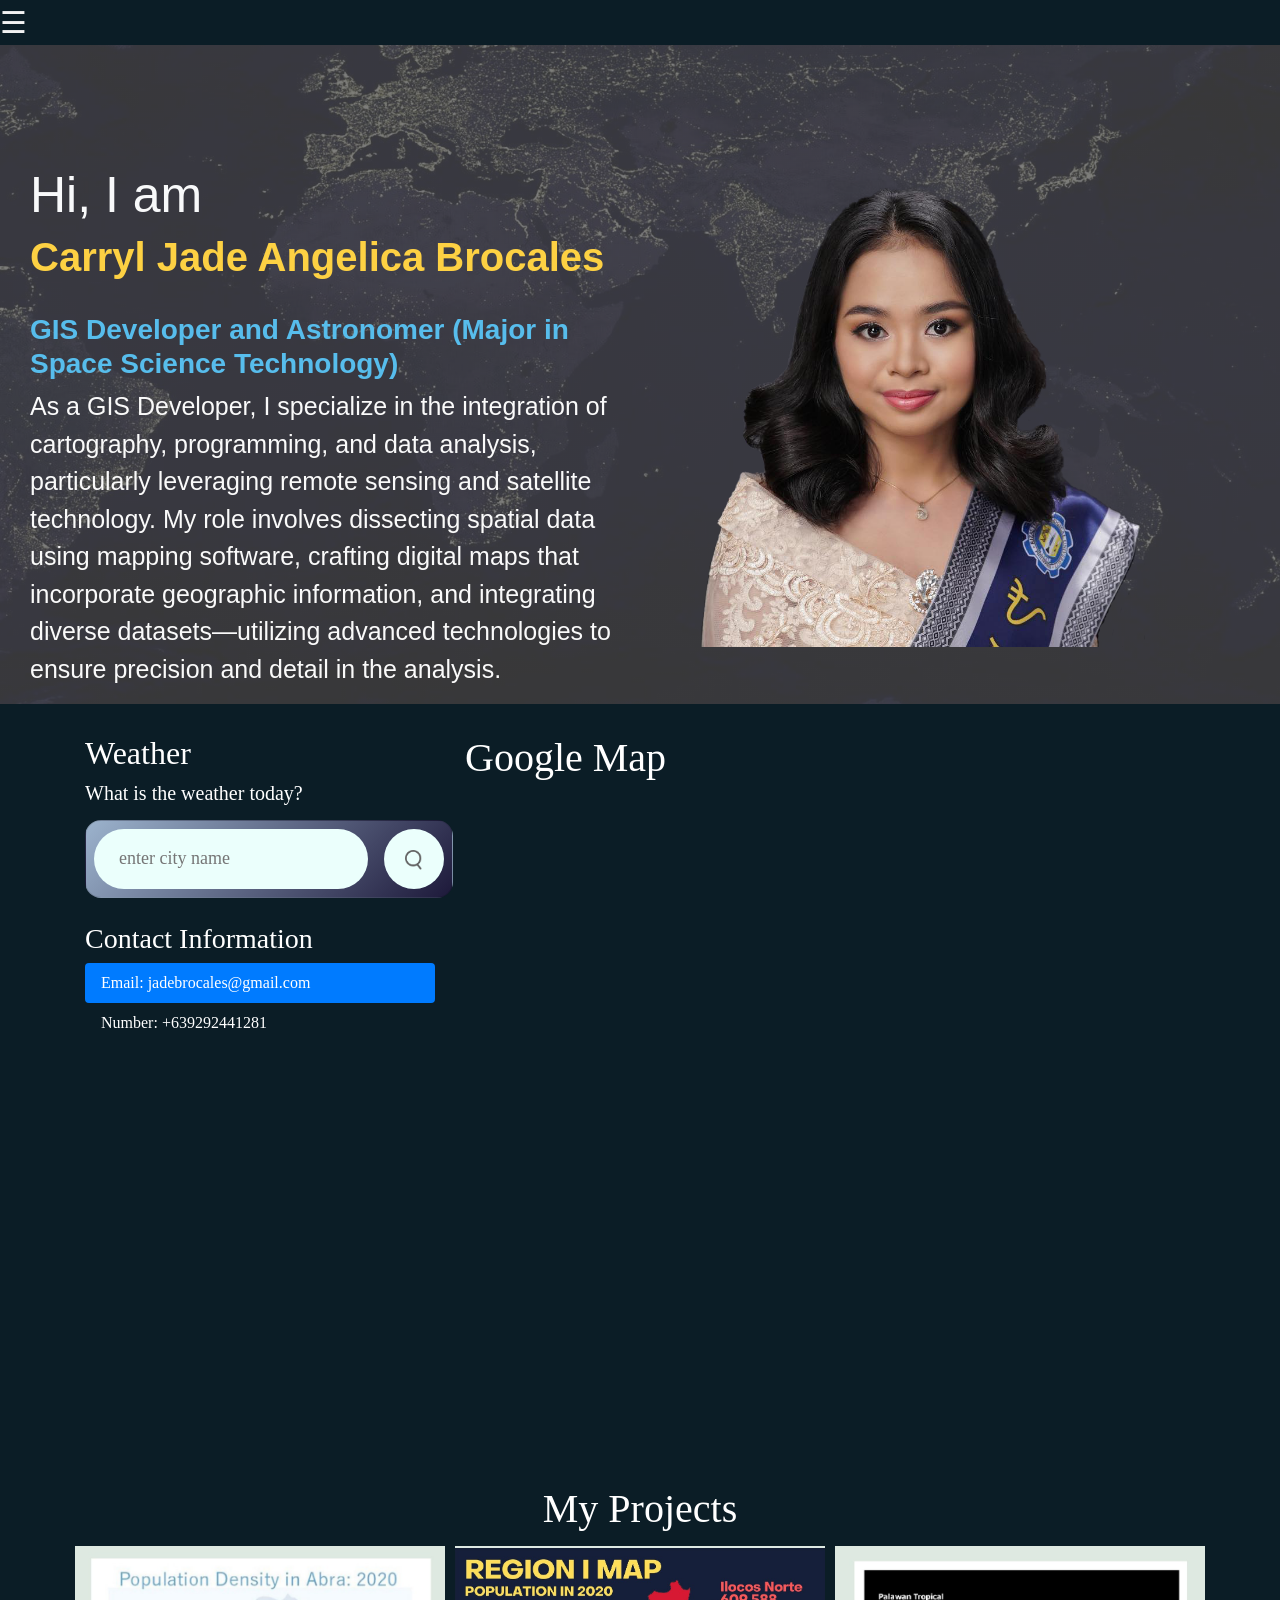
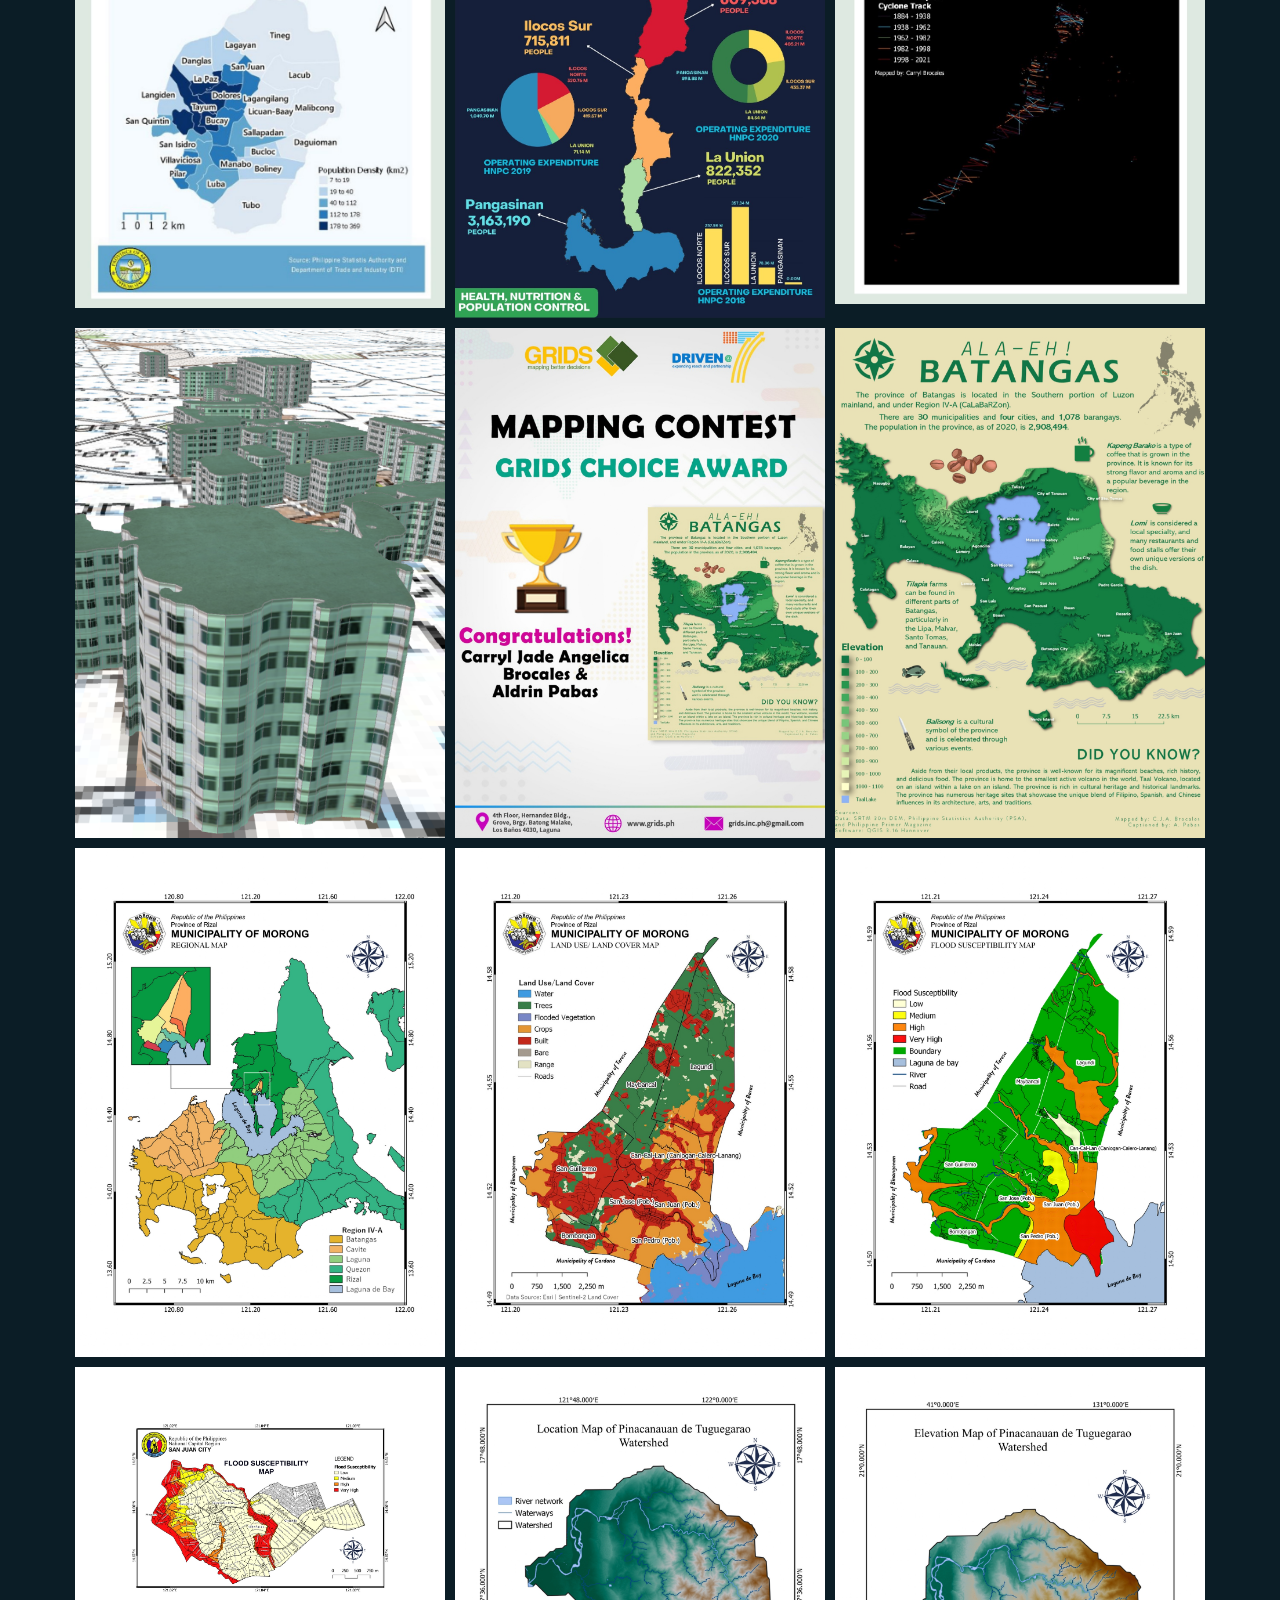
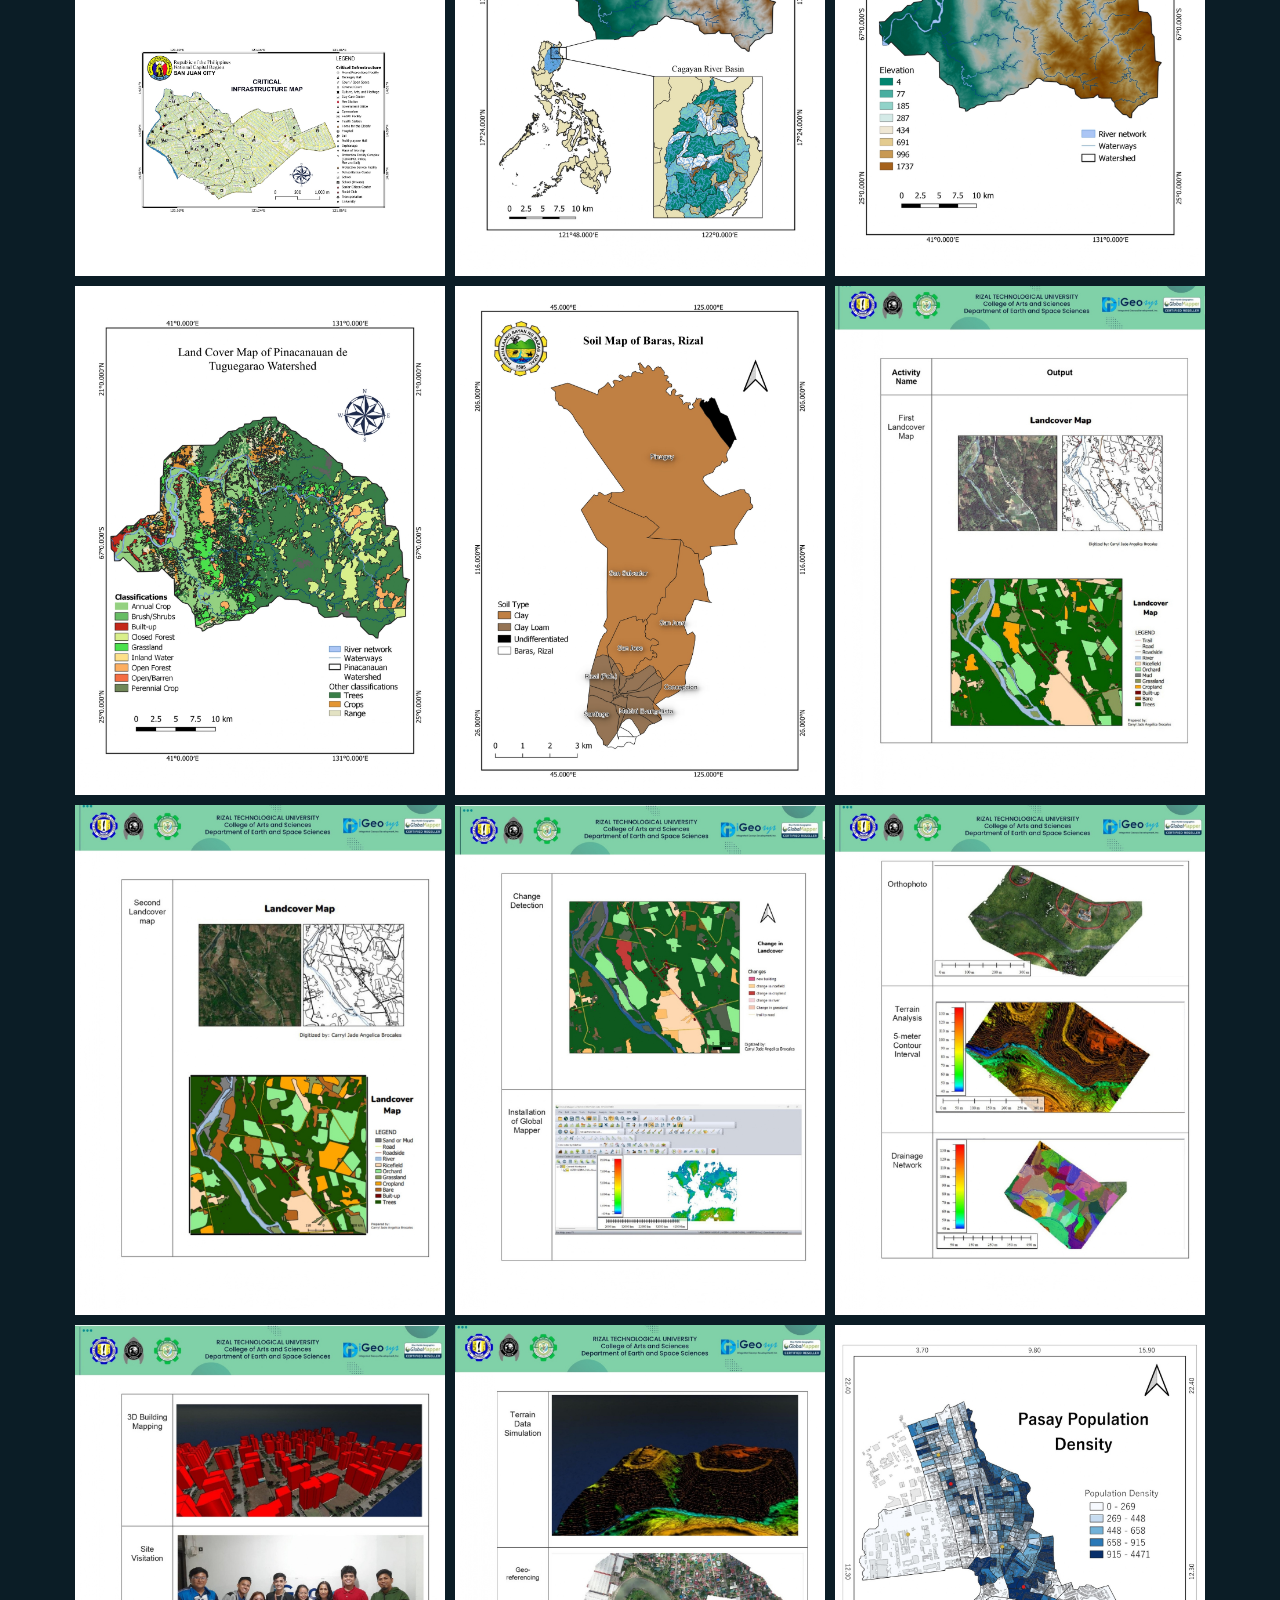
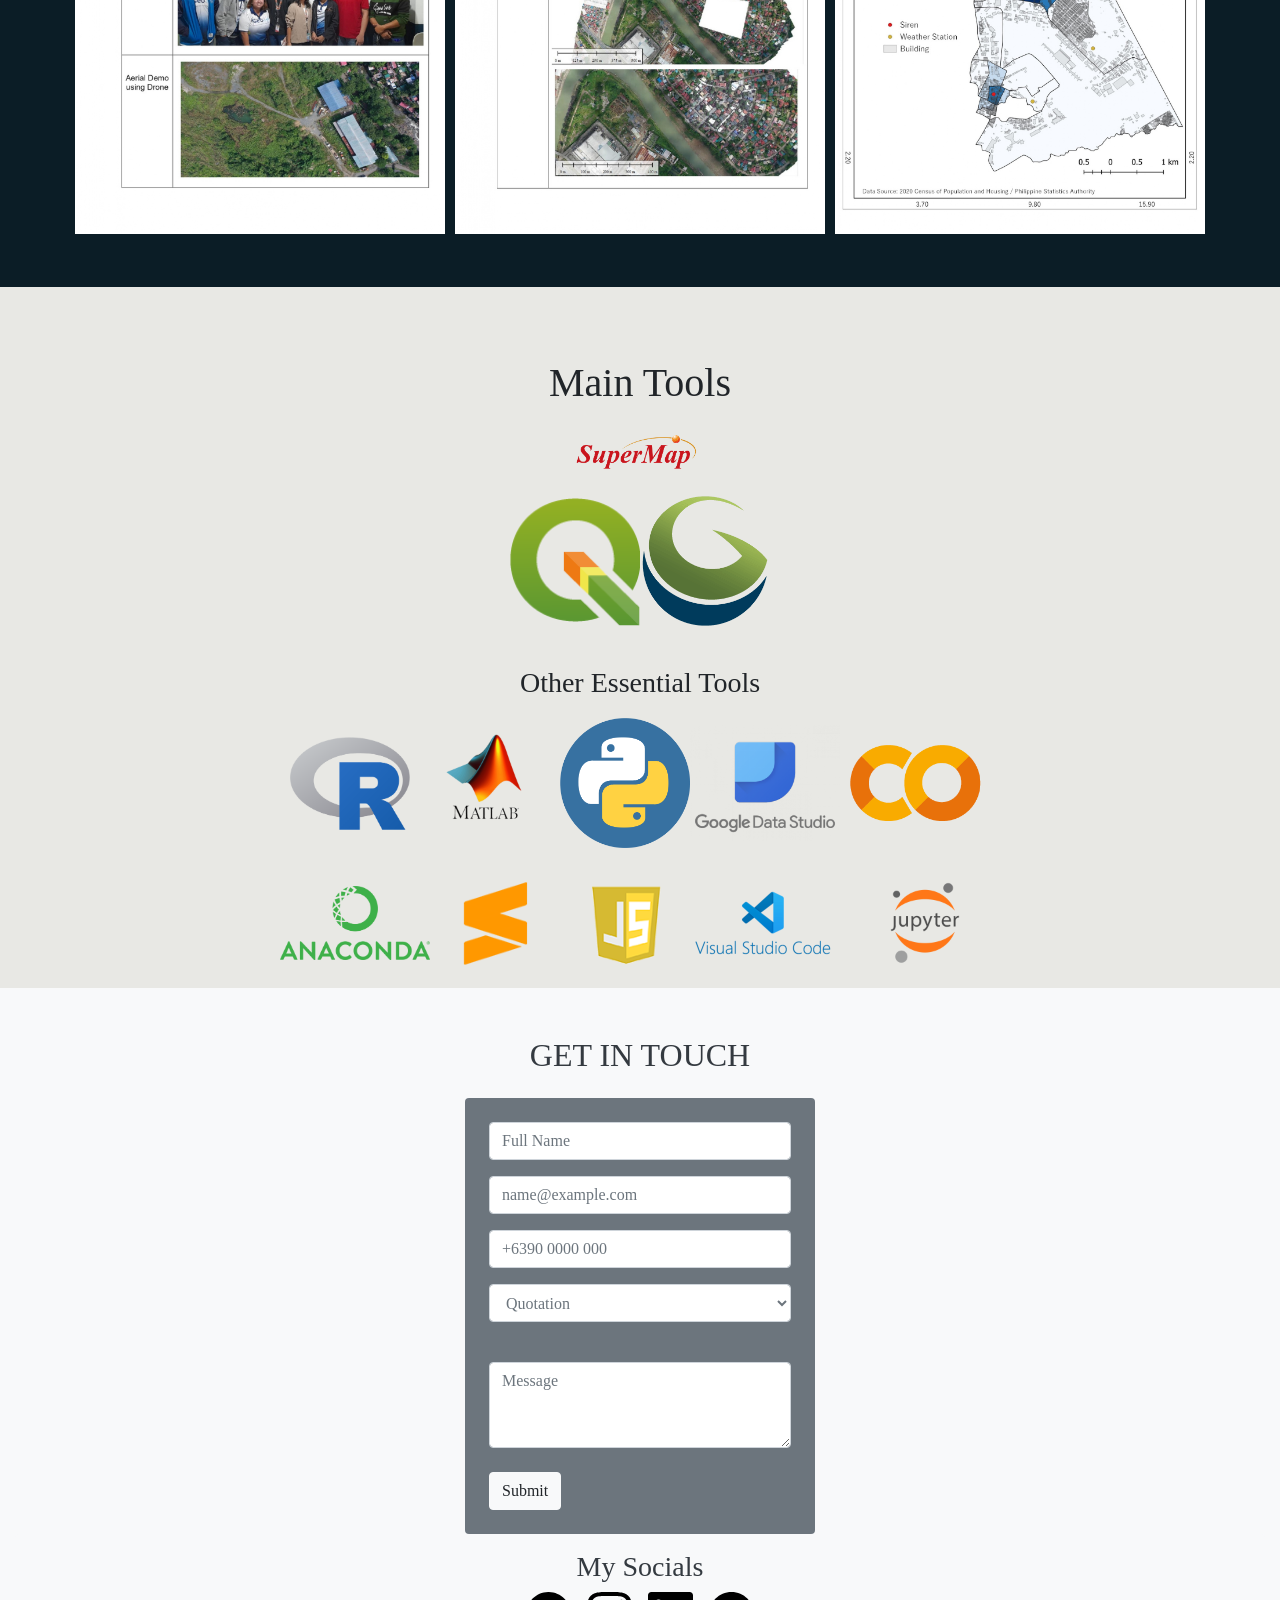
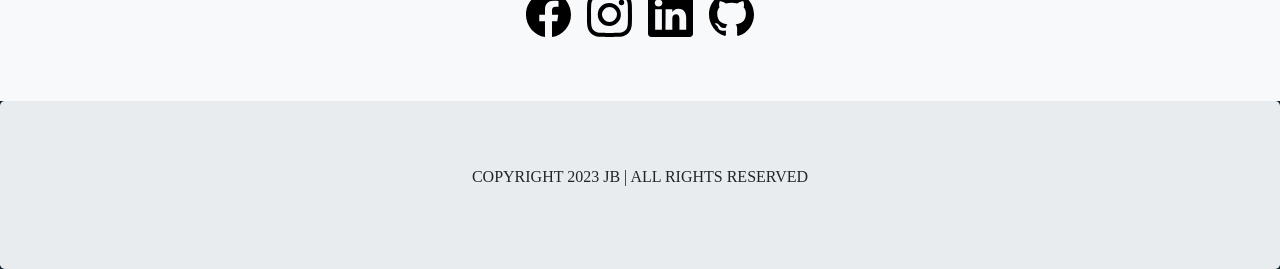
<file: index.html>
<!DOCTYPE html>
<html lang="en">
<head>
  <title>Brocales Portfolio</title>
  <meta charset="utf-8">
  <meta name="viewport" content="width=device-width, initial-scale=1">
  <link rel="stylesheet" href="https://cdn.jsdelivr.net/npm/bootstrap@4.6.2/dist/css/bootstrap.min.css">
  <!--Bootstrap Link-->
  <script src="https://cdn.jsdelivr.net/npm/jquery@3.7.1/dist/jquery.slim.min.js"></script>
  <script src="https://cdn.jsdelivr.net/npm/popper.js@1.16.1/dist/umd/popper.min.js"></script>
  <script src="https://cdn.jsdelivr.net/npm/bootstrap@4.6.2/dist/js/bootstrap.bundle.min.js"></script>
  <link rel="stylesheet" href="style.css">
  <style>
  .fakeimg {
    height: 200px;
    background: rgb(232, 228, 228);
  }
  </style>
</head>
<body>

<!--sidebar-->

  <meta name="viewport" content="width=device-width, initial-scale=1">
  <style>
  body {
    font-family: "Lato", sans-serif;
  }
  
  .sidenav {
    height: 100%;
    width: 0;
    position: fixed;
    z-index: 1;
    top: 0;
    left: 0;
    background-color: #0B1D26;
    overflow-x: hidden;
    transition: 0.5s;
    padding-top: 60px;
  }
  
  .sidenav a {
    padding: 8px 8px 8px 32px;
    text-decoration: none;
    font-size: 25px;
    color: #8197A6;
    display: block;
    transition: 0.3s;
  }
  
  .sidenav a:hover {
    color: #f1f1f1;
  }
  
  .sidenav .closebtn {
    position: absolute;
    top: 0;
    right: 25px;
    font-size: 36px;
    margin-left: 50px;
  }
  
  @media screen and (max-height: 450px) {
    .sidenav {padding-top: 15px;}
    .sidenav a {font-size: 18px;}
  }
  </style>
  </head>
  <body>
  
  <div id="mySidenav" class="sidenav">
    <a href="javascript:void(0)" class="closebtn" onclick="closeNav()">&times;</a>
    <a href="index.html">Home</a>
    <a href="#projects">Projects</a>
    <a href="#tools">Tools</a>
    <a href="#contact">Contact</a>
  </div>
  
  <span style="font-size:30px;cursor:pointer;color: #f1f1f1;" onclick="openNav()">&#9776;</span>
  
  <script>
  function openNav() {
    document.getElementById("mySidenav").style.width = "250px";
  }
  
  function closeNav() {
    document.getElementById("mySidenav").style.width = "0";
  }
  </script>

<!--sidebar-->


<!--Nav Bar-->
<!-- <nav class="navbar navbar-expand-sm bg-dark navbar-dark">
  <a class="navbar-brand" href="home.html">Home</a>
  <button class="navbar-toggler" type="button" data-toggle="collapse" data-target="#collapsibleNavbar">
    <span class="navbar-toggler-icon"></span>
  </button>
  <div class="collapse navbar-collapse" id="collapsibleNavbar">
    <ul class="navbar-nav">
      <li class="nav-item">
        <a class="nav-link" href="#">Sample Works</a>
      </li>
      <li class="nav-item">
        <a class="nav-link" href="Map.html">Services</a>
      </li>
      <li class="nav-item">
        <a class="nav-link" href="#">Contact Us</a>
      </li>    
    </ul>
  </div>  
</nav> -->

<!--Landing Page-->
<section id="landing" class="container-fluid">
  <div class="row">
      <div class="text-light text-decoration-none col-md-6 col-12">
          <h2 id="greet">Hi, I am</h2>
          <h1 id="name">Carryl Jade Angelica Brocales</h1><br>
          <h3 id="position">GIS Developer and Astronomer (Major in Space Science Technology)</h3>
          <p id="about" >As a GIS Developer, I specialize in the integration of cartography, programming, and data analysis, particularly leveraging remote sensing and satellite technology. My role involves dissecting spatial data using mapping software, crafting digital maps that incorporate geographic information, and integrating diverse datasets—utilizing advanced technologies to ensure precision and detail in the analysis.</p>
      </div>
      <div class="text-light col-md-6 col-12">
          <img src="images/jade.png" id="profile-1" class="img-fluid" height="80%" width="80%">
      </div>
  </div>
</section>

<!--End Landing Page-->

<!-- My Projects Section Start -->

<div>
  <div class="container" style="margin-top:30px">
    <div class="row">
      <div class="col-sm-4">
        <h2 style="color:white;" >Weather</h2>
        <h5 style="color:white;">What is the weather today?</h5>
        <div class="card">
          <div class="search">
               <input type="text" placeholder= "enter city name" spellcheck="false">
               <button><img src="images/search.png"> </button>
          </div>
          <div class="error">
              <p>Invalid city name</p>
          </div>
          <div class="weather">
              <img src="images/rain.png" class="weather-icon">
              <h1 class="temp">22°C</h1>
              <h2 class="city">New York</h2>
              <div class="details">
                  <div class="col">
                      <img src="images/humidity.png">
                      <div>
                          <p class="humidity">50%</p>
                          <p>Humidity</p>
                      </div>
                  </div>
                  <div class="col">
                      <img src="images/wind.png">
                      <div>
                          <p class="wind">15km/h</p>
                          <p>Wind Speed</p>
                      </div>
                  </div>
              </div>
          </div>
        </div>
        
        
        <script>
        
        const apiKey = "19c7f417377181940f6a1cfdece5faf0";
        const apiUrl = "https://api.openweathermap.org/data/2.5/weather?units=metric&q=";
        
        const searchBox = document.querySelector(".search input");
        const searchBtn = document.querySelector(".search button");
        const weatherIcon = document.querySelector (".weather-icon");
        
        
        //https://api.openweathermap.org/data/2.5/weather?q=London,uk&APPID=19c7f417377181940f6a1cfdece5faf0
        
        async function checkWeather(city)
        {
          const response= await fetch (apiUrl + city + `&appid=${apiKey}`);
          
          if(response.status == 404){
              document.querySelector(".error").style.display = "block";
              document.querySelector(".weather").style.display = "none";
          }else{
        
          }
          var data= await response.json();
        
          document.querySelector(".city").innerHTML = data.name;
          document.querySelector(".temp").innerHTML = Math.round(data.main.temp) + "°c";
          document.querySelector(".humidity").innerHTML = data.main.temp + "°%";
          document.querySelector(".wind").innerHTML = data.wind.speed + "km/h";
        
          if (data.weather[0] .main =="Clouds"){
              weatherIcon.src = "images/clouds.png";
          }
          else if (data.weather[0].main == "Clear"){
              weatherIcon.src = "images/clear.png"
          }
          else if (data.weather[0].main == "Rain"){
              weatherIcon.src == "images/rain.png"
          }
          else if (data.weather[0].main == "Drizzle"){
              weatherIcon.src == "images/drizzle.png"
          }
          else if (data.weather[0].main == "Mist"){
              weatherIcon.src == "images/mist.png"
          }
        
          document.querySelector(".weather").style.display = "block";
          document.querySelector(".error").style.display = "none";
        
        }
        
        searchBtn.addEventListener("click",()=>{
          checkWeather(searchBox.value);
        })
        
        checkWeather();
        
        </script>
    
  <!--End of Weather Data-->
  <br>
        <h3 style="color:white;" >Contact Information</h3>
        <ul class="nav nav-pills flex-column">
          <li class="nav-item">
            <a class="nav-link active" href="#">Email: jadebrocales@gmail.com</a>
          </li>
          <li class="nav-item">
            <a class="nav-link" href="#" style="color:white;">Number: +639292441281</a>
          </li>
        </ul>
        <hr class="d-sm-none">
      </div>
  
  <!--Google Map-->
  
      <div class="col-sm-8">
        <h1 style="color:white;"> Google Map</h1>
        <div class = "google-map">
        <iframe src="https://www.google.com/maps/embed?pb=!1m14!1m12!1m3!1d61770.73701862743!2d121.07448319999999!3d14.617804799999998!2m3!1f0!2f0!3f0!3m2!1i1024!2i768!4f13.1!5e0!3m2!1sen!2sph!4v1701671290749!5m2!1sen!2sph" width="800" height="600" style="border:0;" allowfullscreen="" loading="lazy" referrerpolicy="no-referrer-when-downgrade"></iframe>
        </div>
  
  </div>
  </div>
  
  <br>
  <br>
  <!--SAMPLE MAPS-->
  <br>
<section id="projects">
  <h1 style="color:white;" class="text-center mt-3">My Projects</h1>
  
  <div class="row">
    <div class="column">
      <img src="images/popden.jpg" alt="Snow" style="width:100%">
    </div>
    <div class="column">
      <img src="images/region.jpg" alt="Mountains" style="width:100%">
    </div>
    <div class="column">
      <img src="images/tctracker.jpg" alt="Forest" style="width:100%">
    </div>
  </div>
  
  <div class="row">
    <div class="column">
      <img src="images/3d.png" alt="Snow" style="width:100%">
    </div>
    <div class="column">
      <img src="images/pg1.jpg" alt="Forest" style="width:100%">
    </div>
    <div class="column">
      <img src="images/pg2.jpg" alt="Mountains" style="width:100%">
    </div>
  </div>
  
  <div class="row">
    <div class="column">
      <img src="images/pg4.jpg" alt="Snow" style="width:100%">
    </div>
    <div class="column">
      <img src="images/pg5.jpg" alt="Forest" style="width:100%">
    </div>
    <div class="column">
      <img src="images/pg6.jpg" alt="Mountains" style="width:100%">
    </div>
  </div>
  
  <div class="row">
    <div class="column">
      <img src="images/pg7.jpg" alt="Snow" style="width:100%">
    </div>
    <div class="column">
      <img src="images/pg8.jpg" alt="Forest" style="width:100%">
    </div>
    <div class="column">
      <img src="images/pg9.jpg" alt="Mountains" style="width:100%">
    </div>
  </div>
  
  <div class="row">
    <div class="column">
      <img src="images/pg10.jpg" alt="Snow" style="width:100%">
    </div>
    <div class="column">
      <img src="images/pg12.jpg" alt="Forest" style="width:100%">
    </div>
    <div class="column">
      <img src="images/pg13.jpg" alt="Mountains" style="width:100%">
    </div>
  </div>
  
  <div class="row">
    <div class="column">
      <img src="images/pg14.jpg" alt="Snow" style="width:100%">
    </div>
    <div class="column">
      <img src="images/pg15.jpg" alt="Forest" style="width:100%">
    </div>
    <div class="column">
      <img src="images/pg16.jpg" alt="Mountains" style="width:100%">
    </div>
  </div>
  
  <div class="row">
    <div class="column">
      <img src="images/pg17.jpg" alt="Snow" style="width:100%">
    </div>
    <div class="column">
      <img src="images/pg18.jpg" alt="Forest" style="width:100%">
    </div>
    <div class="column">
      <img src="images/pg3.jpg" alt="Mountains" style="width:100%">
    </div>
  </div>
  
  </div>
  </div>
  
  <br>
  <br>
</section>

<!-- My Projects Section End -->
<section id="tools">
  <br>
  <h1 class="text-center mt-5" font-size: 50px >Main Tools</h1>
  <div class="d-flex justify-content-center flex-column" id="core-tools">
      <div class="d-md-flex align-items-center justify-content-center" >
          <img id="supermap" img width="180" src="images/supermap.png" />
      </div>
      <div class="d-flex justify-content-center" id="css-js">
          <img width="130" src="images/qgis.png" />
          <img width="130" src="images/globalmapper.png" />
      </div>
  </div>
  <br>
  <!-- Core Tools Section End -->

  <!-- Other Tools Section Start -->
  <h3 class="text-center mt-3">Other Essential Tools</h3>
  <div class="d-flex flex-md-column" id="other-tools">
      <div class="d-md-flex align-items-center justify-content-center" id="tools-1">
          <img width="120" src="images/r.png" />
          <img width="150" src="images/matlab.png" />
          <img width="130" src="images/python.png" />
          <img width="150" src="images/datastudio.png" />
          <img width="150" src="images/collab.png" />
      </div>
      <div class="d-md-flex align-items-center justify-content-center" id="tools-2">
          <img width="150" src="images/anaconda.png" />
          <img width="130" src="images/logo-sublime-text-3.png" />
          <img width="130" src="images/javascript.png" />
          <img width="160" src="images/vsc.png" />
          <img width="150" src="images/jupyter.png" />
      </div>
  </div>
</section>

<section id="contact" class="py-5 text-dark bg-light">
  <div class="container">
      <h2 class="text-center text-dark mb-4">GET IN TOUCH</h2>
      <div class="row justify-content-center">
          <div class="col-xl-4 col-md-8 col-12">
              <form class="bg-secondary p-4 rounded" id="form-col">
                  <div class="form-group">
                      <input type="text" class="form-control" id="full_name" placeholder="Full Name">
                  </div>
                  <div class="form-group">
                      <input type="email" class="form-control" id="email" placeholder="name@example.com">
                  </div>
                  <div class="form-group">
                      <input type="text" class="form-control" id="contactNum" placeholder="+6390 0000 000">
                  </div>
                  <div class="form-group">
                      <select class="form-control text-secondary" id="send_inquiry">
                          <option>Quotation</option>
                          <option>Inquiry</option>
                          <option>Commission</option>
                          <option>Current Position</option>
                          <option>Others</option>
                      </select>
                  </div>
                  <div class="form-group">
                      <label for="message"></label>
                      <textarea class="form-control text-secondary" id="message" rows="3">Message</textarea>
                  </div>
                  <button type="button" data-toggle="modal" data-target="#modalDiv" class="btn btn-light text-transparent mt-2" id="submit_button">Submit</button>
              </form>
          </div>
      </div>
  </div>

  
  <div class="container-fluid">
      <div class="bg-light p-3 rounded">
          <h3 class="text-center text-dark">My Socials</h3>
          <div class="social-icons d-flex justify-content-center">
              <a href="https://www.facebook.com/jade.brocales/" target="_blank" class="mx-2">
                  <img width="45"src="images/facebook.svg" alt="Facebook Icon" class="icon">
              </a>
              <a href="https://www.instagram.com/carreal_j/" target="_blank" class="mx-2">
                  <img width="45" src="images/instagram.svg" alt="Instagram Icon" class="icon">
              </a>
              <a href="https://www.linkedin.com/in/carryl-jade-brocales/" target="_blank" class="mx-2">
                  <img width="45" src="images/linkedin.svg" alt="LinkedIn Icon" class="icon">
              </a>
              <a href="https://github.com/carreal" target="_blank" class="mx-2">
                  <img width="45" src="images/github.svg" alt="GitHub Icon" class="icon">
              </a>
          </div>
      </div>
  </div>


  </div>
</section>

<!-- Modal Start -->
<div class="modal fade" id="modalDiv" tabindex="-1" aria-labelledby="modal-label" aria-hidden="true">
  <div class="modal-dialog">
      <div class="modal-content">
          <div class="modal-header">
              <h5 class="modal-title" id="modal-label">Thank you for contacting us!</h5>
              <button type="button" class="close" data-dismiss="modal" aria-label="Close">
                  <span aria-hidden="true">&times;</span>
              </button>
          </div>
          <div class="modal-body">
              <p class="text-center">Message Successfully Sent!</p>
          </div>
          <div class="modal-footer">
              <button type="button" class="btn btn-secondary" data-dismiss="modal">Close</button>
          </div>
      </div>
  </div>
  
</div>
<!-- Modal End -->


<div class="jumbotron text-center" style="margin-bottom:0" >
  <p>COPYRIGHT 2023 JB | ALL RIGHTS RESERVED</p>
</div>

</body>
</html>
</file>
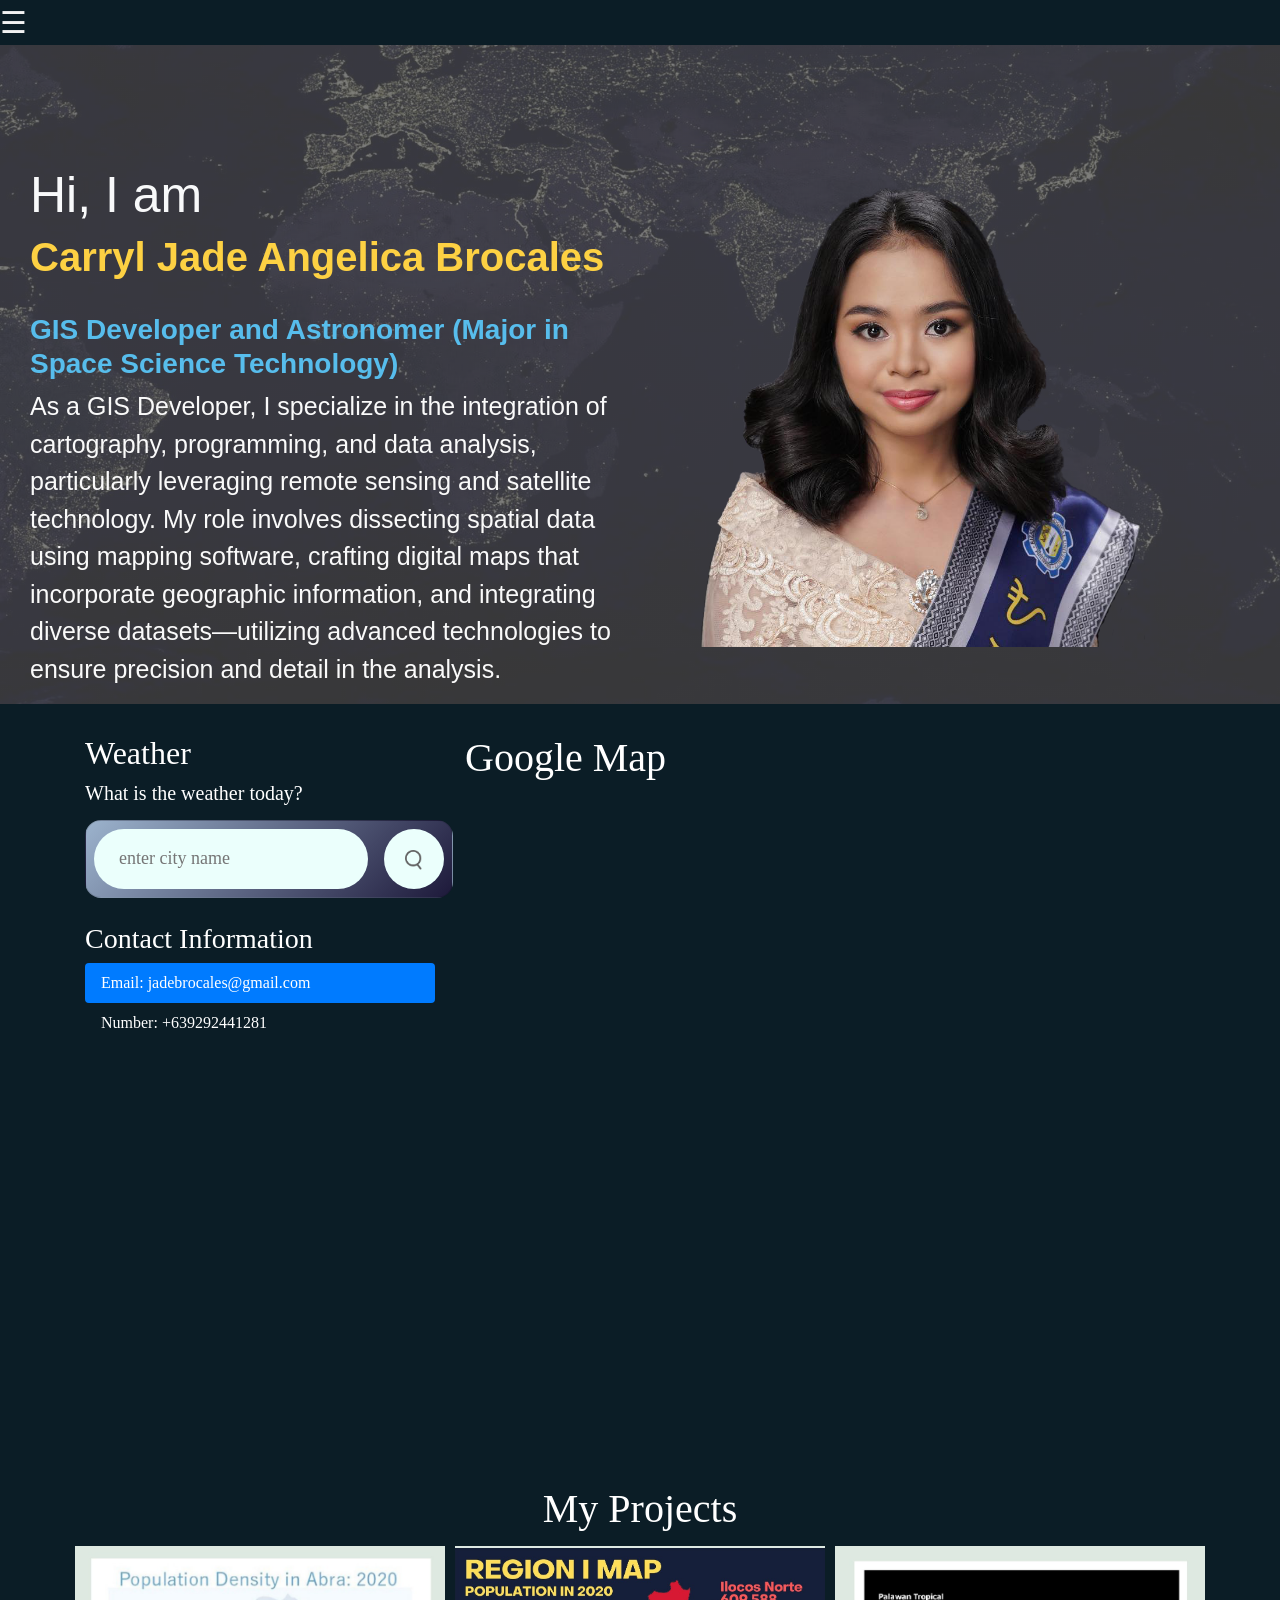
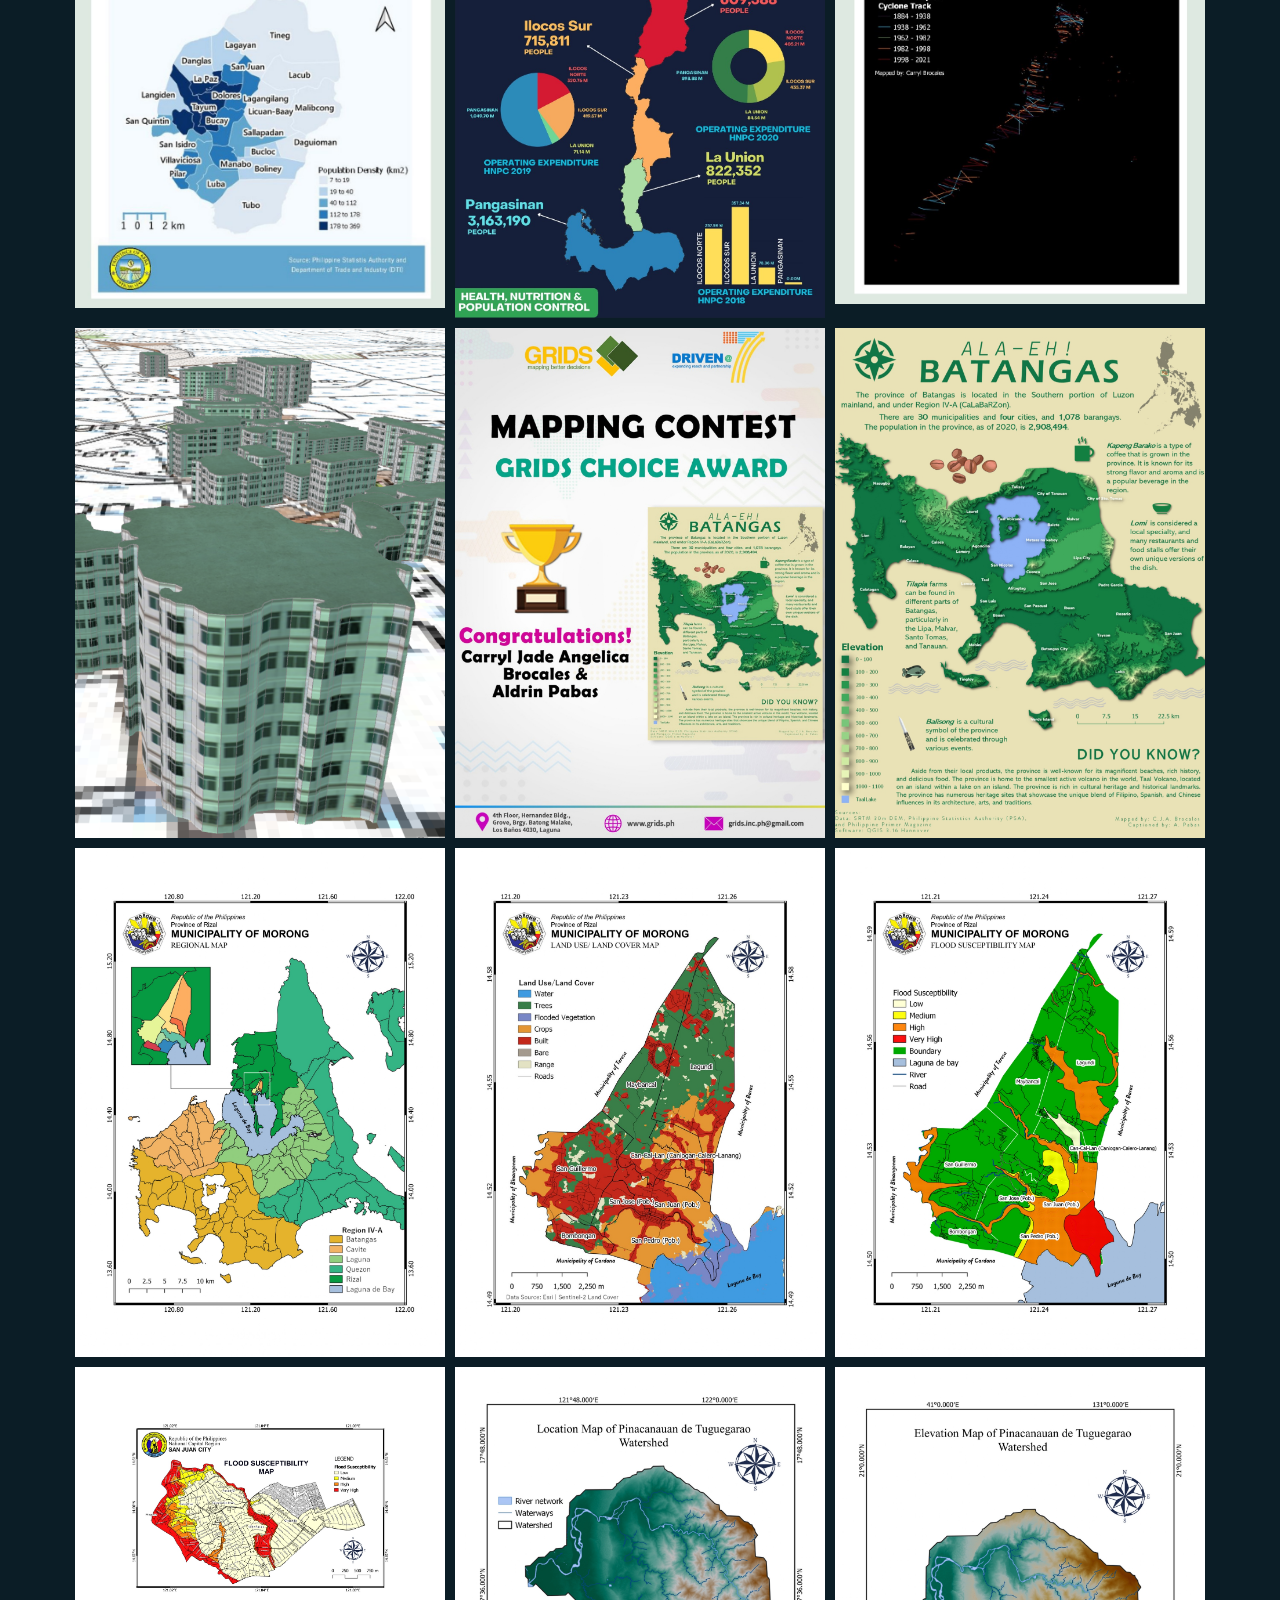
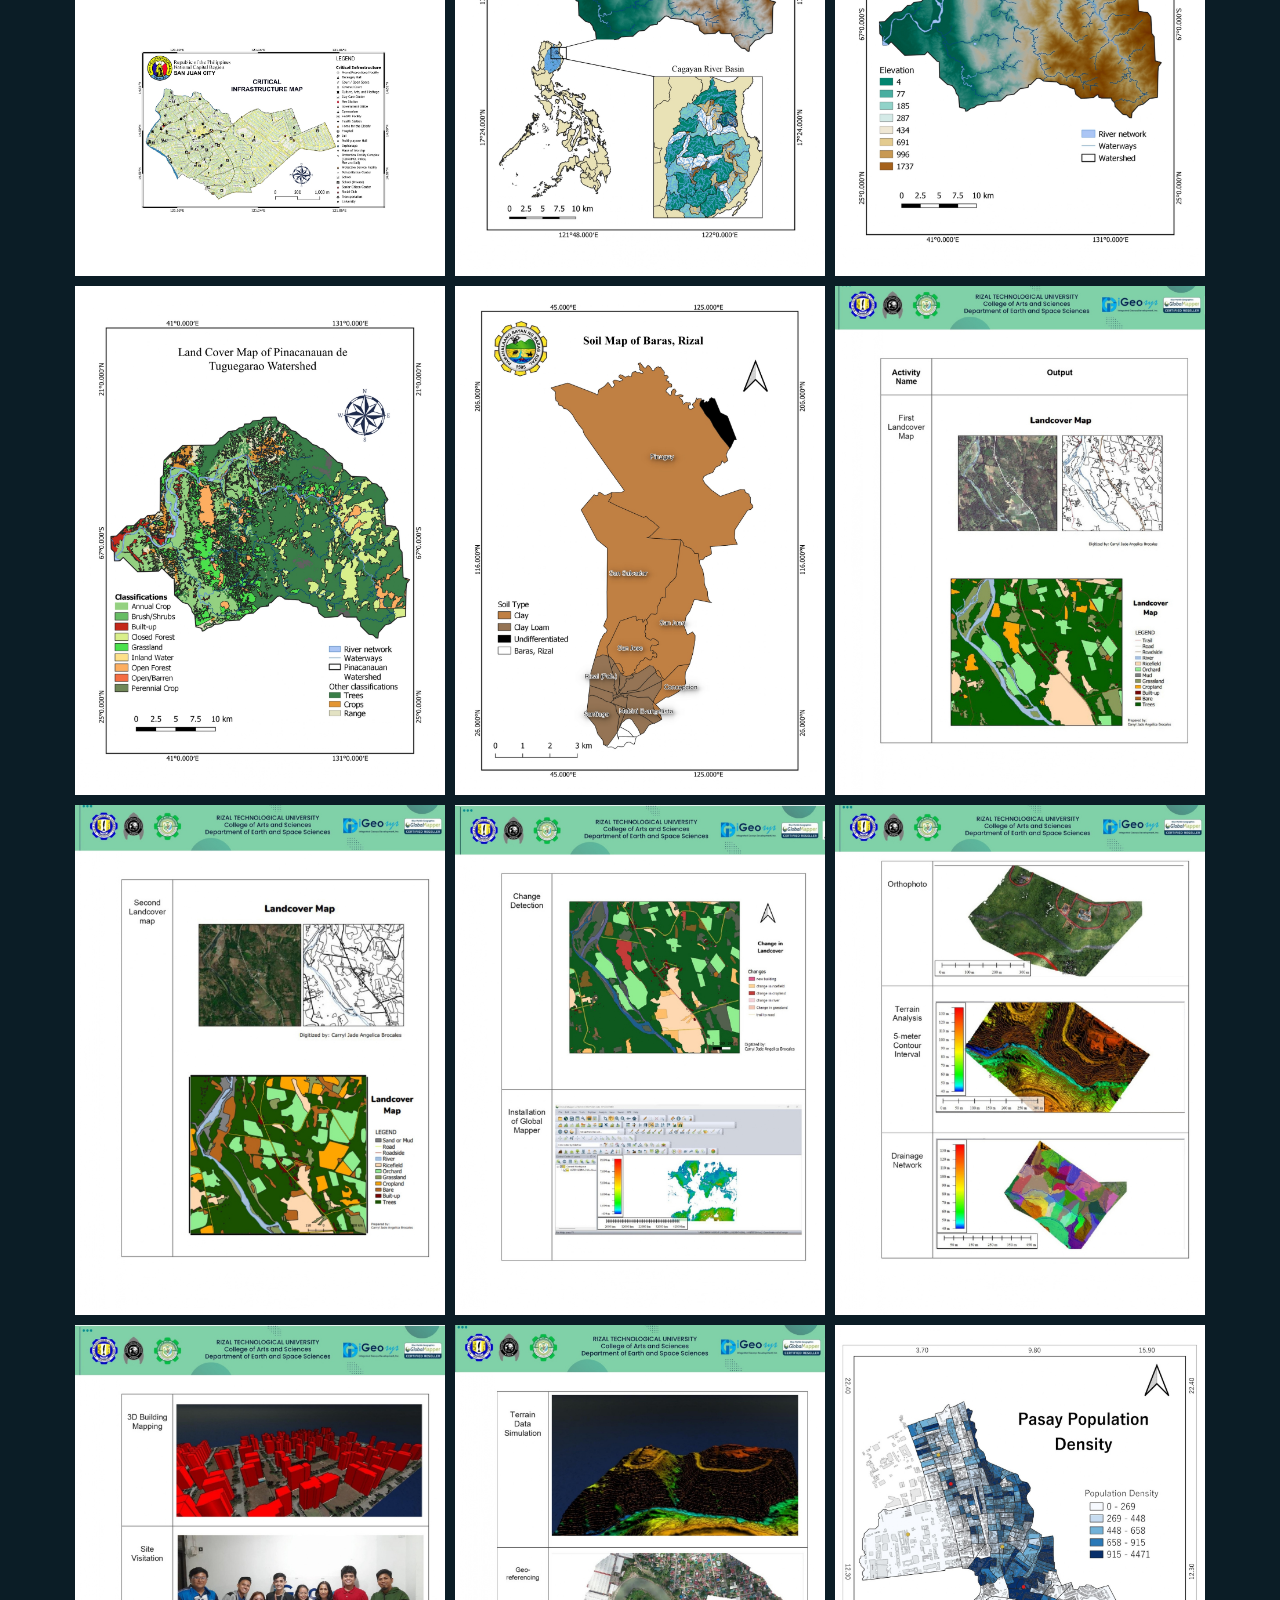
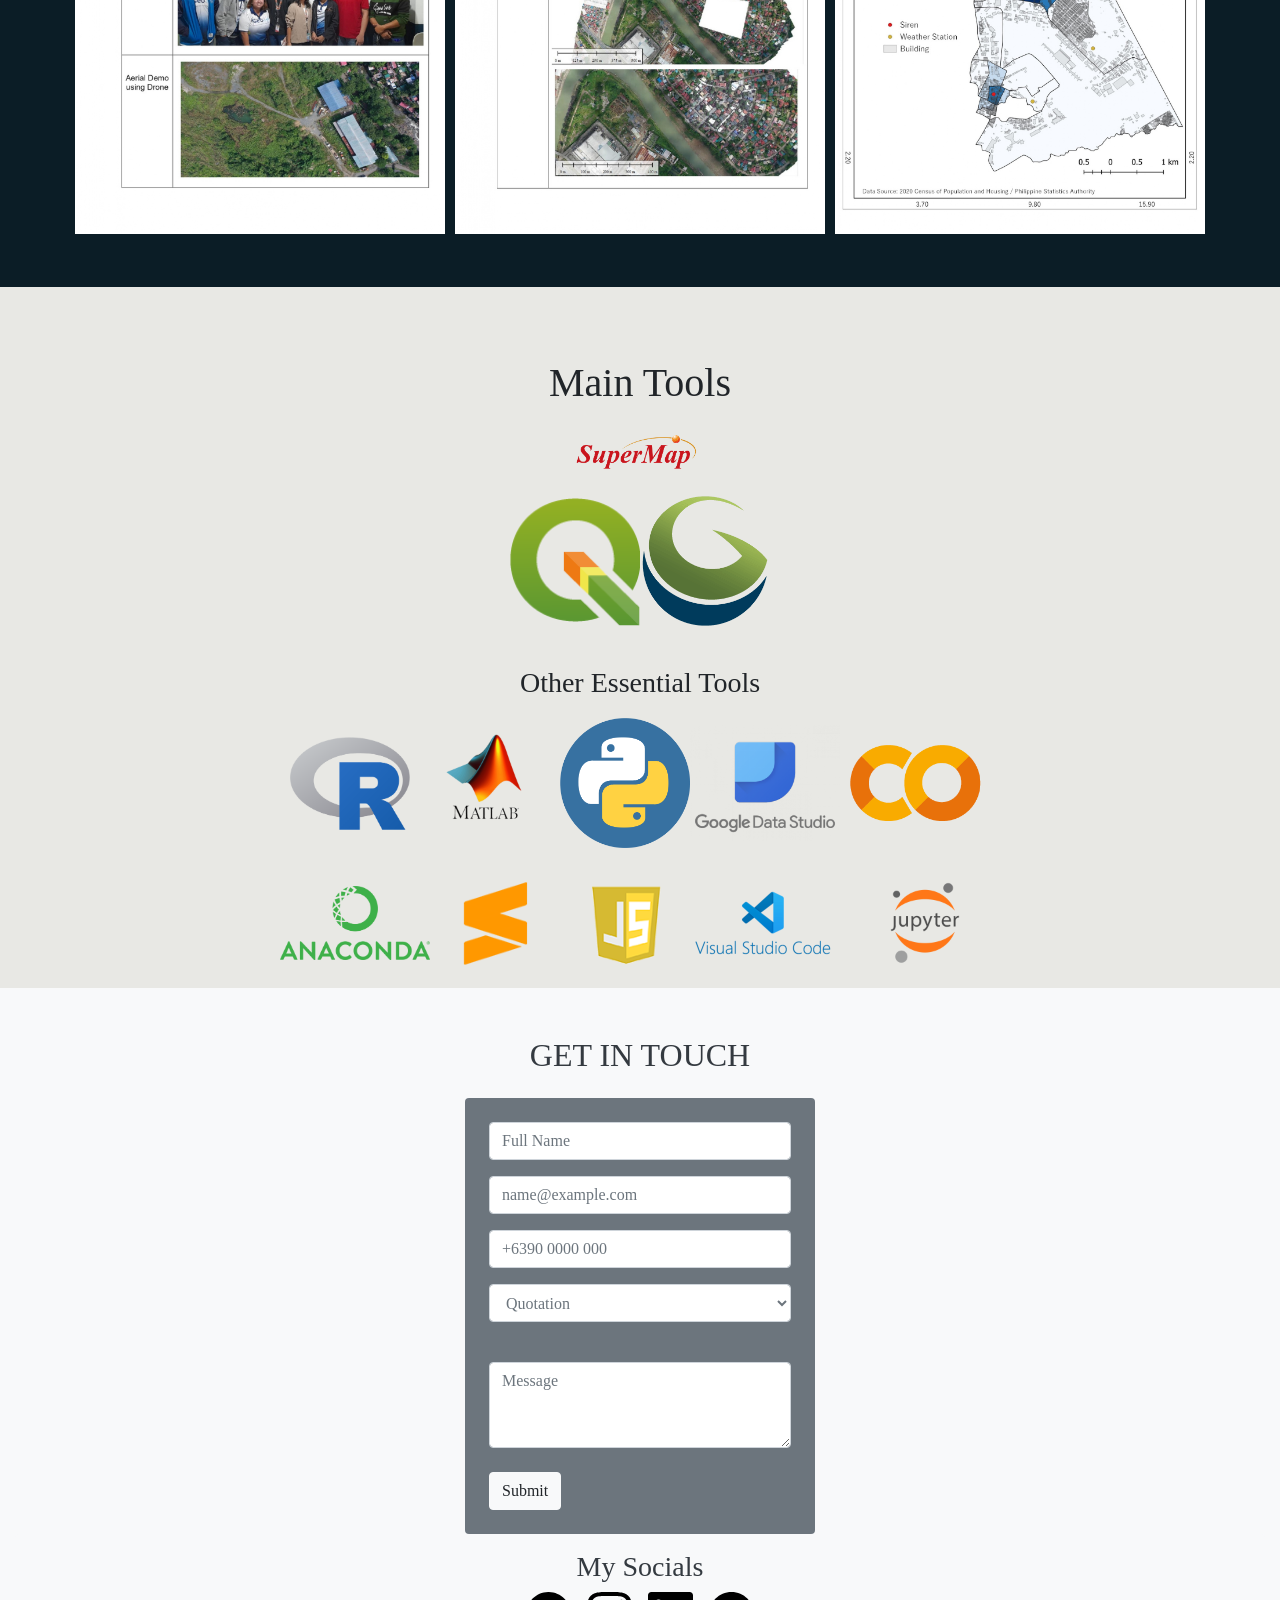
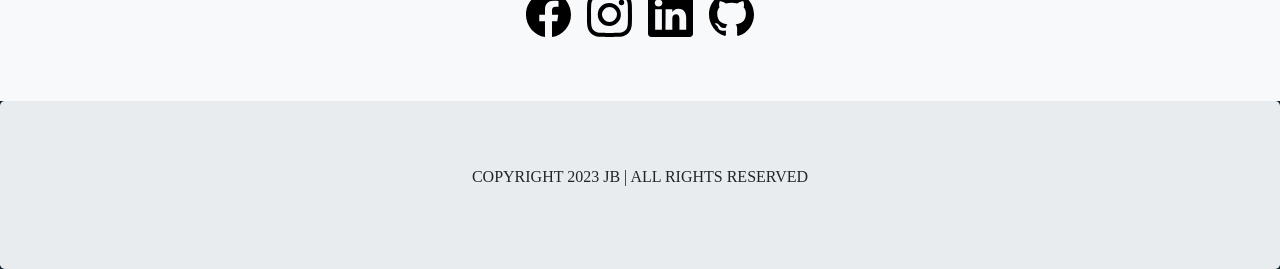
<file: home.html>
<!DOCTYPE html>
<html lang="en">
<head>
  <title>Bootstrap 4 Website Example</title>
  <meta charset="utf-8">
  <meta name="viewport" content="width=device-width, initial-scale=1">
  <link rel="stylesheet" href="https://cdn.jsdelivr.net/npm/bootstrap@4.6.2/dist/css/bootstrap.min.css">
  <!--Bootstrap Link-->
  <script src="https://cdn.jsdelivr.net/npm/jquery@3.7.1/dist/jquery.slim.min.js"></script>
  <script src="https://cdn.jsdelivr.net/npm/popper.js@1.16.1/dist/umd/popper.min.js"></script>
  <script src="https://cdn.jsdelivr.net/npm/bootstrap@4.6.2/dist/js/bootstrap.bundle.min.js"></script>
  <link rel="stylesheet" href="style.css">
  <style>
  .fakeimg {
    height: 200px;
    background: rgb(232, 228, 228);
  }
  </style>
</head>
<body>


<!--sidebar-->

  <meta name="viewport" content="width=device-width, initial-scale=1">
  <style>
  body {
    font-family: "Lato", sans-serif;
  }
  
  .sidenav {
    height: 100%;
    width: 0;
    position: fixed;
    z-index: 1;
    top: 0;
    left: 0;
    background-color: #0B1D26;
    overflow-x: hidden;
    transition: 0.5s;
    padding-top: 60px;
  }
  
  .sidenav a {
    padding: 8px 8px 8px 32px;
    text-decoration: none;
    font-size: 25px;
    color: #8197A6;
    display: block;
    transition: 0.3s;
  }
  
  .sidenav a:hover {
    color: #f1f1f1;
  }
  
  .sidenav .closebtn {
    position: absolute;
    top: 0;
    right: 25px;
    font-size: 36px;
    margin-left: 50px;
  }
  
  @media screen and (max-height: 450px) {
    .sidenav {padding-top: 15px;}
    .sidenav a {font-size: 18px;}
  }
  </style>
  </head>
  <body>
  
  <div id="mySidenav" class="sidenav">
    <a href="javascript:void(0)" class="closebtn" onclick="closeNav()">&times;</a>
    <a href="home.html">Home</a>
    <a href="#projects">Projects</a>
    <a href="#tools">Tools</a>
    <a href="#contact">Contact</a>
  </div>
  
  <span style="font-size:30px;cursor:pointer;color: #f1f1f1;" onclick="openNav()">&#9776;</span>
  
  <script>
  function openNav() {
    document.getElementById("mySidenav").style.width = "250px";
  }
  
  function closeNav() {
    document.getElementById("mySidenav").style.width = "0";
  }
  </script>

<!--sidebar-->


<!--Nav Bar-->
<!-- <nav class="navbar navbar-expand-sm bg-dark navbar-dark">
  <a class="navbar-brand" href="home.html">Home</a>
  <button class="navbar-toggler" type="button" data-toggle="collapse" data-target="#collapsibleNavbar">
    <span class="navbar-toggler-icon"></span>
  </button>
  <div class="collapse navbar-collapse" id="collapsibleNavbar">
    <ul class="navbar-nav">
      <li class="nav-item">
        <a class="nav-link" href="#">Sample Works</a>
      </li>
      <li class="nav-item">
        <a class="nav-link" href="Map.html">Services</a>
      </li>
      <li class="nav-item">
        <a class="nav-link" href="#">Contact Us</a>
      </li>    
    </ul>
  </div>  
</nav> -->

<!--Landing Page-->
<section id="landing" class="container-fluid">
  <div class="row">
      <div class="text-light text-decoration-none col-md-6 col-12">
          <h2 id="greet">Hi, I am</h2>
          <h1 id="name">Carryl Jade Angelica Brocales</h1><br>
          <h3 id="position">GIS Developer and Astronomer (Major in Space Science Technology)</h3>
          <p id="about" >As a GIS Developer, I specialize in the integration of cartography, programming, and data analysis, particularly leveraging remote sensing and satellite technology. My role involves dissecting spatial data using mapping software, crafting digital maps that incorporate geographic information, and integrating diverse datasets—utilizing advanced technologies to ensure precision and detail in the analysis.</p>
      </div>
      <div class="text-light col-md-6 col-12">
          <img src="images/jade.png" id="profile-1" class="img-fluid" height="80%" width="80%">
      </div>
  </div>
</section>

<!--End Landing Page-->

<!-- My Projects Section Start -->

<div>
  <div class="container" style="margin-top:30px">
    <div class="row">
      <div class="col-sm-4">
        <h2 style="color:white;" >Weather</h2>
        <h5 style="color:white;">What is the weather today?</h5>
        <div class="card">
          <div class="search">
               <input type="text" placeholder= "enter city name" spellcheck="false">
               <button><img src="images/search.png"> </button>
          </div>
          <div class="error">
              <p>Invalid city name</p>
          </div>
          <div class="weather">
              <img src="images/rain.png" class="weather-icon">
              <h1 class="temp">22°C</h1>
              <h2 class="city">New York</h2>
              <div class="details">
                  <div class="col">
                      <img src="images/humidity.png">
                      <div>
                          <p class="humidity">50%</p>
                          <p>Humidity</p>
                      </div>
                  </div>
                  <div class="col">
                      <img src="images/wind.png">
                      <div>
                          <p class="wind">15km/h</p>
                          <p>Wind Speed</p>
                      </div>
                  </div>
              </div>
          </div>
        </div>
        
        
        <script>
        
        const apiKey = "19c7f417377181940f6a1cfdece5faf0";
        const apiUrl = "https://api.openweathermap.org/data/2.5/weather?units=metric&q=";
        
        const searchBox = document.querySelector(".search input");
        const searchBtn = document.querySelector(".search button");
        const weatherIcon = document.querySelector (".weather-icon");
        
        
        //https://api.openweathermap.org/data/2.5/weather?q=London,uk&APPID=19c7f417377181940f6a1cfdece5faf0
        
        async function checkWeather(city)
        {
          const response= await fetch (apiUrl + city + `&appid=${apiKey}`);
          
          if(response.status == 404){
              document.querySelector(".error").style.display = "block";
              document.querySelector(".weather").style.display = "none";
          }else{
        
          }
          var data= await response.json();
        
          document.querySelector(".city").innerHTML = data.name;
          document.querySelector(".temp").innerHTML = Math.round(data.main.temp) + "°c";
          document.querySelector(".humidity").innerHTML = data.main.temp + "°%";
          document.querySelector(".wind").innerHTML = data.wind.speed + "km/h";
        
          if (data.weather[0] .main =="Clouds"){
              weatherIcon.src = "images/clouds.png";
          }
          else if (data.weather[0].main == "Clear"){
              weatherIcon.src = "images/clear.png"
          }
          else if (data.weather[0].main == "Rain"){
              weatherIcon.src == "images/rain.png"
          }
          else if (data.weather[0].main == "Drizzle"){
              weatherIcon.src == "images/drizzle.png"
          }
          else if (data.weather[0].main == "Mist"){
              weatherIcon.src == "images/mist.png"
          }
        
          document.querySelector(".weather").style.display = "block";
          document.querySelector(".error").style.display = "none";
        
        }
        
        searchBtn.addEventListener("click",()=>{
          checkWeather(searchBox.value);
        })
        
        checkWeather();
        
        </script>
    
  <!--End of Weather Data-->
  <br>
        <h3 style="color:white;" >Contact Information</h3>
        <ul class="nav nav-pills flex-column">
          <li class="nav-item">
            <a class="nav-link active" href="#">Email: jadebrocales@gmail.com</a>
          </li>
          <li class="nav-item">
            <a class="nav-link" href="#" style="color:white;">Number: +639292441281</a>
          </li>
        </ul>
        <hr class="d-sm-none">
      </div>
  
  <!--Google Map-->
  
      <div class="col-sm-8">
        <h1 style="color:white;"> Google Map</h1>
        <div class = "google-map">
        <iframe src="https://www.google.com/maps/embed?pb=!1m14!1m12!1m3!1d61770.73701862743!2d121.07448319999999!3d14.617804799999998!2m3!1f0!2f0!3f0!3m2!1i1024!2i768!4f13.1!5e0!3m2!1sen!2sph!4v1701671290749!5m2!1sen!2sph" width="800" height="600" style="border:0;" allowfullscreen="" loading="lazy" referrerpolicy="no-referrer-when-downgrade"></iframe>
        </div>
  
  </div>
  </div>
  
  <br>
  <br>
  <!--SAMPLE MAPS-->
  <br>
<section id="projects">
  <h1 style="color:white;" class="text-center mt-3">My Projects</h1>
  
  <div class="row">
    <div class="column">
      <img src="images/popden.jpg" alt="Snow" style="width:100%">
    </div>
    <div class="column">
      <img src="images/region.jpg" alt="Mountains" style="width:100%">
    </div>
    <div class="column">
      <img src="images/tctracker.jpg" alt="Forest" style="width:100%">
    </div>
  </div>
  
  <div class="row">
    <div class="column">
      <img src="images/3d.png" alt="Snow" style="width:100%">
    </div>
    <div class="column">
      <img src="images/pg1.jpg" alt="Forest" style="width:100%">
    </div>
    <div class="column">
      <img src="images/pg2.jpg" alt="Mountains" style="width:100%">
    </div>
  </div>
  
  <div class="row">
    <div class="column">
      <img src="images/pg4.jpg" alt="Snow" style="width:100%">
    </div>
    <div class="column">
      <img src="images/pg5.jpg" alt="Forest" style="width:100%">
    </div>
    <div class="column">
      <img src="images/pg6.jpg" alt="Mountains" style="width:100%">
    </div>
  </div>
  
  <div class="row">
    <div class="column">
      <img src="images/pg7.jpg" alt="Snow" style="width:100%">
    </div>
    <div class="column">
      <img src="images/pg8.jpg" alt="Forest" style="width:100%">
    </div>
    <div class="column">
      <img src="images/pg9.jpg" alt="Mountains" style="width:100%">
    </div>
  </div>
  
  <div class="row">
    <div class="column">
      <img src="images/pg10.jpg" alt="Snow" style="width:100%">
    </div>
    <div class="column">
      <img src="images/pg12.jpg" alt="Forest" style="width:100%">
    </div>
    <div class="column">
      <img src="images/pg13.jpg" alt="Mountains" style="width:100%">
    </div>
  </div>
  
  <div class="row">
    <div class="column">
      <img src="images/pg14.jpg" alt="Snow" style="width:100%">
    </div>
    <div class="column">
      <img src="images/pg15.jpg" alt="Forest" style="width:100%">
    </div>
    <div class="column">
      <img src="images/pg16.jpg" alt="Mountains" style="width:100%">
    </div>
  </div>
  
  <div class="row">
    <div class="column">
      <img src="images/pg17.jpg" alt="Snow" style="width:100%">
    </div>
    <div class="column">
      <img src="images/pg18.jpg" alt="Forest" style="width:100%">
    </div>
    <div class="column">
      <img src="images/pg3.jpg" alt="Mountains" style="width:100%">
    </div>
  </div>
  
  </div>
  </div>
  
  <br>
  <br>
</section>

<!-- My Projects Section End -->
<section id="tools">
  <br>
  <h1 class="text-center mt-5" font-size: 50px >Main Tools</h1>
  <div class="d-flex justify-content-center flex-column" id="core-tools">
      <div class="d-md-flex align-items-center justify-content-center" >
          <img id="supermap" img width="180" src="images/supermap.png" />
      </div>
      <div class="d-flex justify-content-center" id="css-js">
          <img width="130" src="images/qgis.png" />
          <img width="130" src="images/globalmapper.png" />
      </div>
  </div>
  <br>
  <!-- Core Tools Section End -->

  <!-- Other Tools Section Start -->
  <h3 class="text-center mt-3">Other Essential Tools</h3>
  <div class="d-flex flex-md-column" id="other-tools">
      <div class="d-md-flex align-items-center justify-content-center" id="tools-1">
          <img width="120" src="images/r.png" />
          <img width="150" src="images/matlab.png" />
          <img width="130" src="images/python.png" />
          <img width="150" src="images/datastudio.png" />
          <img width="150" src="images/collab.png" />
      </div>
      <div class="d-md-flex align-items-center justify-content-center" id="tools-2">
          <img width="150" src="images/anaconda.png" />
          <img width="130" src="images/logo-sublime-text-3.png" />
          <img width="130" src="images/javascript.png" />
          <img width="160" src="images/vsc.png" />
          <img width="150" src="images/jupyter.png" />
      </div>
  </div>
</section>

<section id="contact" class="py-5 text-dark bg-light">
  <div class="container">
      <h2 class="text-center text-dark mb-4">GET IN TOUCH</h2>
      <div class="row justify-content-center">
          <div class="col-xl-4 col-md-8 col-12">
              <form class="bg-secondary p-4 rounded" id="form-col">
                  <div class="form-group">
                      <input type="text" class="form-control" id="full_name" placeholder="Full Name">
                  </div>
                  <div class="form-group">
                      <input type="email" class="form-control" id="email" placeholder="name@example.com">
                  </div>
                  <div class="form-group">
                      <input type="text" class="form-control" id="contactNum" placeholder="+6390 0000 000">
                  </div>
                  <div class="form-group">
                      <select class="form-control text-secondary" id="send_inquiry">
                          <option>Quotation</option>
                          <option>Inquiry</option>
                          <option>Commission</option>
                          <option>Current Position</option>
                          <option>Others</option>
                      </select>
                  </div>
                  <div class="form-group">
                      <label for="message"></label>
                      <textarea class="form-control text-secondary" id="message" rows="3">Message</textarea>
                  </div>
                  <button type="button" data-toggle="modal" data-target="#modalDiv" class="btn btn-light text-transparent mt-2" id="submit_button">Submit</button>
              </form>
          </div>
      </div>
  </div>

  
  <div class="container-fluid">
      <div class="bg-light p-3 rounded">
          <h3 class="text-center text-dark">My Socials</h3>
          <div class="social-icons d-flex justify-content-center">
              <a href="https://www.facebook.com/jade.brocales/" target="_blank" class="mx-2">
                  <img width="45"src="images/facebook.svg" alt="Facebook Icon" class="icon">
              </a>
              <a href="https://www.instagram.com/carreal_j/" target="_blank" class="mx-2">
                  <img width="45" src="images/instagram.svg" alt="Instagram Icon" class="icon">
              </a>
              <a href="https://www.linkedin.com/in/carryl-jade-brocales/" target="_blank" class="mx-2">
                  <img width="45" src="images/linkedin.svg" alt="LinkedIn Icon" class="icon">
              </a>
              <a href="https://github.com/carreal" target="_blank" class="mx-2">
                  <img width="45" src="images/github.svg" alt="GitHub Icon" class="icon">
              </a>
          </div>
      </div>
  </div>


  </div>
</section>

<!-- Modal Start -->
<div class="modal fade" id="modalDiv" tabindex="-1" aria-labelledby="modal-label" aria-hidden="true">
  <div class="modal-dialog">
      <div class="modal-content">
          <div class="modal-header">
              <h5 class="modal-title" id="modal-label">Thank you for contacting us!</h5>
              <button type="button" class="close" data-dismiss="modal" aria-label="Close">
                  <span aria-hidden="true">&times;</span>
              </button>
          </div>
          <div class="modal-body">
              <p class="text-center">Message Successfully Sent!</p>
          </div>
          <div class="modal-footer">
              <button type="button" class="btn btn-secondary" data-dismiss="modal">Close</button>
          </div>
      </div>
  </div>
  
</div>
<!-- Modal End -->


<div class="jumbotron text-center" style="margin-bottom:0" >
  <p>COPYRIGHT 2023 JB | ALL RIGHTS RESERVED</p>
</div>

</body>
</html>
</file>
<file: style.css>
*{
    margin: 2;
    padding: 2;
    font-family: 'Poppins', san-serif;
    box-sizing: border-box;
}
body{
    background: #0B1D26;
}
/*Landing Section*/
#landing {
    background-image: linear-gradient(rgba(0, 0, 0, 0.50), rgba(0, 0, 0, 0.50)), url(images/night.png);
    background-repeat: no-repeat;
    background-size: cover;
    color: rgb(247, 247, 247);
    background-position: center;
    padding-top: 120px;
    padding-left: 30px;
}#greet{
    font-size: 50px;
    font-family:'Segoe UI', Tahoma, Geneva, Verdana, sans-serif;
}#name{
    font-family:'Segoe UI', Tahoma, Geneva, Verdana, sans-serif;
    font-weight: bold;
    color:#FDD143;
}#position{
    font-weight: bolder;
    color:#57bdec;
    font-family:'Segoe UI', Tahoma, Geneva, Verdana, sans-serif;
}#about{
    font-size: 25px;
    font-family:'Segoe UI', Tahoma, Geneva, Verdana, sans-serif;
    color:#FAFAFA;
}

/*Weather */
.card{
    width: 105%;
    max-width: 450px;
    background: linear-gradient(135deg, #9cb3cd,#1d193a);
    color: #fff;
    margin: 15px auto 0;
    border-radius: 16px;
    padding: 8px 8px;
    text-align: center;
}
.search{
    width: 100%;
    display: flex;
    align-items: center;
    justify-content: space-between;
}
.search input{
    border: 0;
    outline: 0;
    background: #ebfffc;
    color: #555;
    padding: 10px 25px;
    height: 60px;
    border-radius: 50px;
    flex: 2;
    margin-right: 16px;
    font-size: 18px;
}
.search button{
    border: 0;
    outline: 0;
    background: #ebfffc;
    border-radius: 50%;
    width: 60px;
    height: 60px;
    cursor: pointer;
}
.search button img{
    width: 17px;  
}
.weather-icon{
    width: 170px;
    margin-top: 30px;
}
.weather h1 {
    font-size:  80px;
    font-weight: 500;
}
.weather h2 {
    font-size:  45px;
    font-weight: 400;
    margin-top: -10px;
} 
.details{
    display: flex;
    align-items: center;
    justify-content: space-between;
    padding: 0 20px;
    margin-top: 50px;
}
.col{
    display: flex;
    align-items: center;
    text-align: left;
}
.col img{
    width: 40px;
    margin-right: 10px;

}
.humidity,.wind{
    font: size 28px;
    margin-top: -6px;
}
.weather{
    display: none;
}
.error{
    text-align: left;
    margin-left: 10px;
    font-size: 14px;
    margin-top: 10px;
    display: none;
}.developer-icon{
    width: 250px;
    border-radius: 50%;
    display: block;
    margin-left: auto;
    margin-right: auto;
    
}.navbar-brand{
    color: rgb(247, 241, 241);
    font-size: 17px;
    font-family: 'Gill Sans', 'Gill Sans MT', Calibri, 'Trebuchet MS', sans-serif;
    padding: 7px 13px;
    border-radius: 3px;
   
}

/*Home*/
.supermap{
    height: 100px;
    width: 100px;
}

/*Fading animation*/
.fade{
    animation-name: fade;
    animation-duration: 1.5s;
}
@keyframes fade{
    from{opacity: 4;}
    to{opacity: 1;}

}fa{
    padding: 50px;
    font-size: 30px;
    width: 30px;
    text-align: center;
    text-decoration: none;
    margin: 5px 2px;
    border-radius: 50%;
}.fa:hover{
    opacity: 0.7;
}
.fa-facebook{
    background: #3B5998;
    color:white;
    text-align: center;
    height: 50px;
    width: 50px;
}
.fa-google{
    background:#dd4b39;
    color:white;
    text-align: center;
    height: 50px;
    width: 50px;
}
.fa-linkednin{
    background:#007bb5;
    color: white;
    text-align: center;
    height: 50px;
    width: 50px;
}
.sidenav{
    height:100%;
    width:160;
    position: fixed;
    z-index:1;
    top:0;
    left:0;
    background-color:#0B1D26;
    overflow-x:hidden;
    padding-top:20px;
}.sidenav a{
    padding:6px 8px 6px 16px;
    text-decoration:none;
    font-size: 25px;
    color: #8197A6;
    display:block;
    transition:0.3s;
}.sidenav a:hover{
   color:#f1f1f1;
}
.main{
    margin-left:160px;
    font: size 28px;
    padding:0px 10px;
}
@media screen and (max-height:450px){
    .sidenav {padding-top:15}
    .sidenav a {font-size:18px}
}
#projects{
	background-color: #0B1D26;
	padding: auto;
}
#tools{
	background-color: #E8E8E4;
	padding: auto;
}/* Three image containers (use 25% for four, and 50% for two, etc) */
.column {
    float: left;
    width: 33.33%;
    padding: 5px;
  }
  
  /* Clear floats after image containers */
  .row::after {
    content: "";
    clear: both;
    display: table;
  }
</file>
